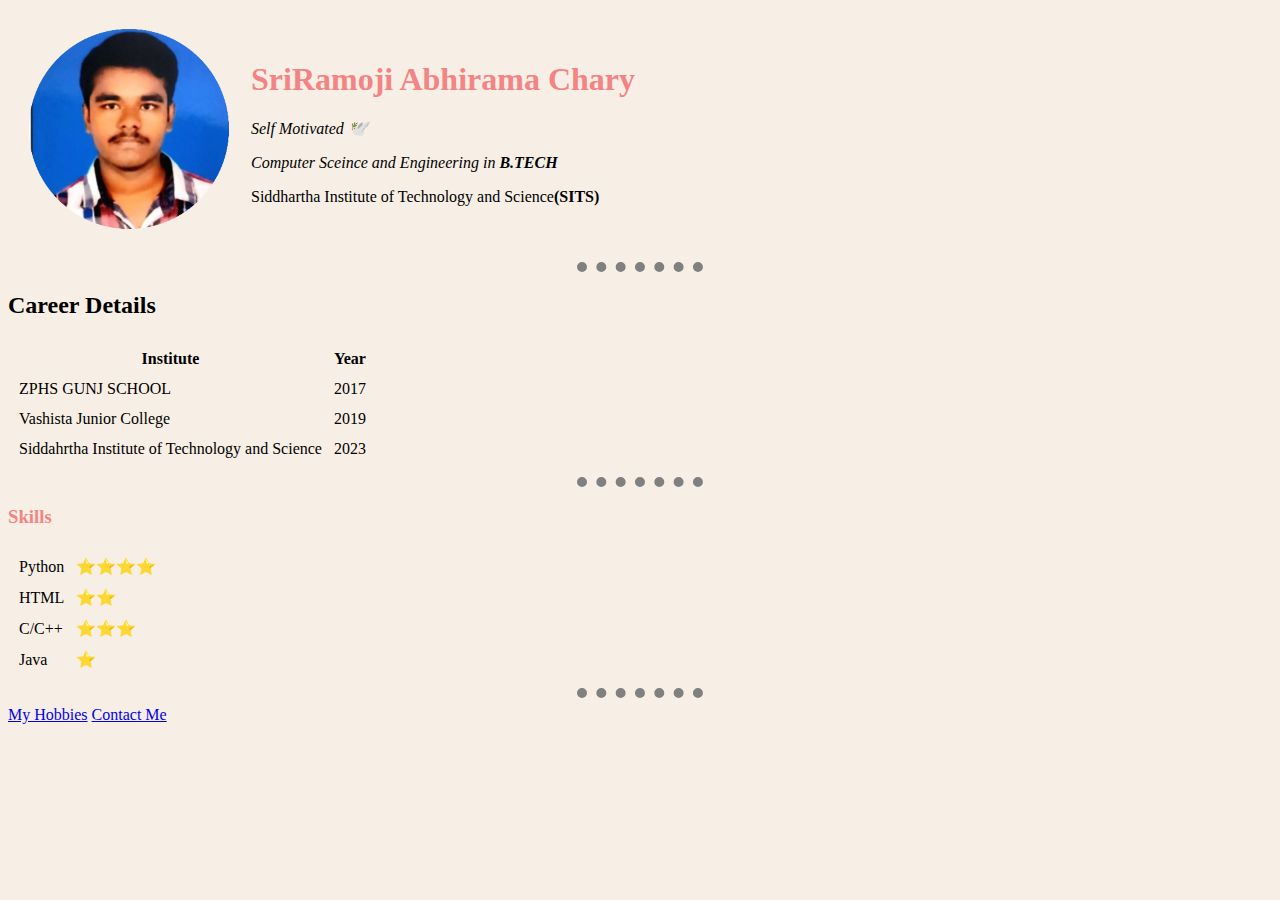
<file: index.html>
<!DOCTYPE html>
<html>
<head>
	<meta charset="utf-8">
	<meta name="viewport" content="width=device-width, initial-scale=1">
	<title>ABHI's SPACE</title>
	<link rel="stylesheet" type="text/css" href="css/styles.css">
</head>
<body>
	<table cellspacing="20"> <!.. creating a table ..>
	<tr>
		<td><img src="images/profile-pic.png"></td>
		<td>
			<h1>SriRamoji Abhirama Chary</h1>
			<p><em>Self Motivated 🕊️ </em></p>
			<p><em>Computer Sceince and Engineering in <strong>B.TECH</strong></em>
			<p>Siddhartha Institute of Technology and Science<strong>(SITS)</strong></p>
		</td>
</table>
	
	<hr size="3">
	<h2>
		Career Details
	</h2>
	<table cellspacing="10">
		<thead>
			<tr>
				<th>Institute</th>
				<th>Year</th>
			</tr>
		</thead>
		<tr>
			<td>ZPHS GUNJ SCHOOL</td>
			<td>2017</td>
		</tr>
		<tr>
			<td>Vashista Junior College</td>
			<td>2019</td>
		</tr>
		<tr>
			<td>Siddahrtha Institute of Technology and Science</td>
			<td>2023</td>
		</tr>

	</table>
	<hr size="3">
	<h3>
		Skills
	</h3>
	<table cellspacing="10">
		<tr>
			<td>Python</td>
			<td>⭐⭐⭐⭐</td>
		<tr>
			<td>HTML</td><td>⭐⭐</td>
		</tr>
		<tr>
			<td>C/C++</td><td>⭐⭐⭐</td>
		</tr>
			<td>Java</td><td>⭐</td>
		</tr>
	</table>
	<hr size="3">
	<a href="My Hobbies.html">My Hobbies</a>
	<a href="contact-me.html">Contact Me</a>
</body>



</html>
</file>
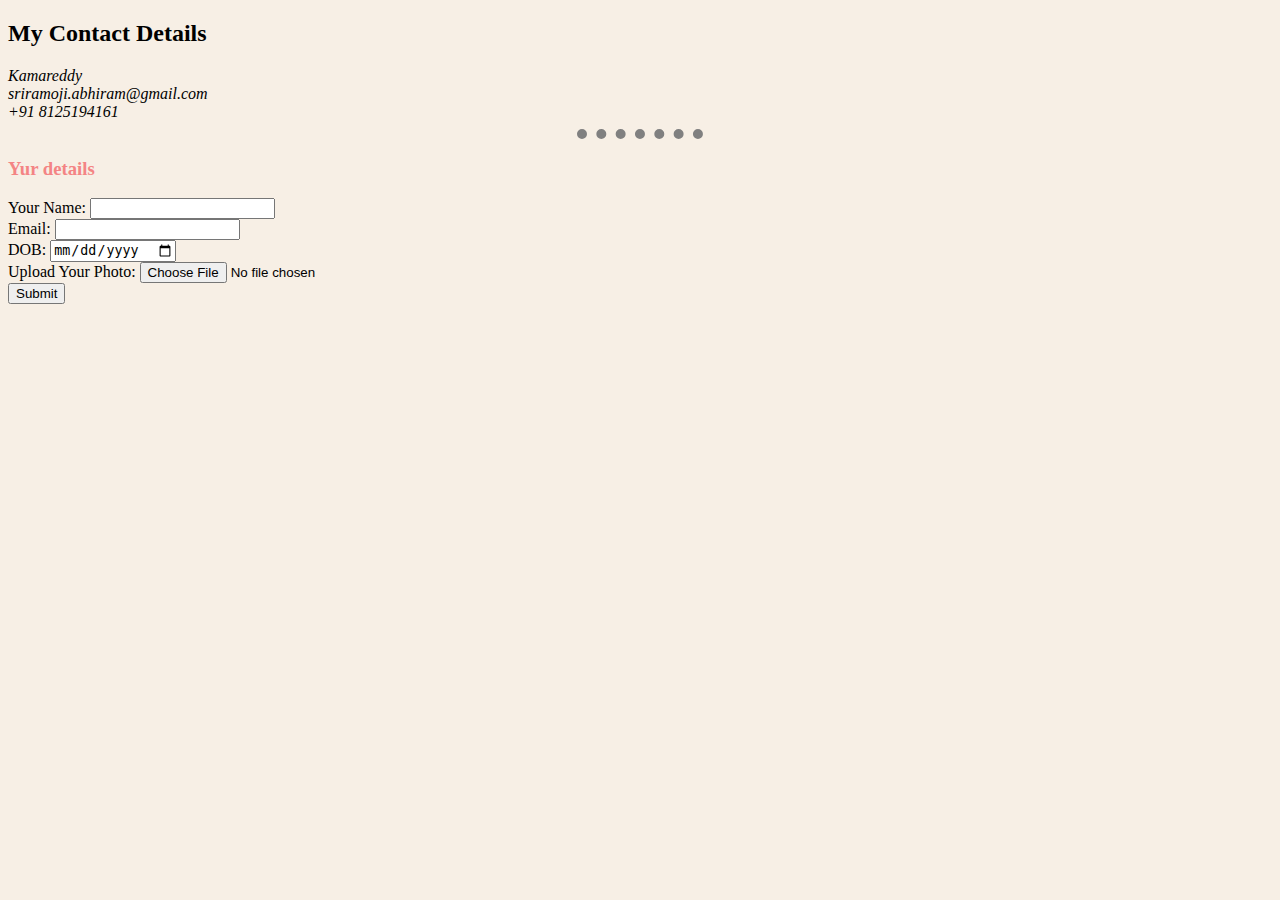
<file: contact-me.html>
<!DOCTYPE html>
<html>
<head>
	<meta charset="utf-8">
	<meta name="viewport" content="width=device-width, initial-scale=1">
	<title>Contact Me</title>
	<link rel="stylesheet" type="text/css" href="css/styles.css">
</head>
<body>
	<h2> My Contact Details
	</h2>
	<address>Kamareddy</address>
	<address>sriramoji.abhiram@gmail.com</address>
	<address>+91 8125194161</address>
	<hr size="3">
	<h3>Yur details</h3>
	<form action="mailto:sriramoji.abhiram@gmail.com" method="post" enctype="text/plain">
		<label>Your Name:</label>
		<input type="text" name="YourName"><br>
		<label>Email:</label>
		<input type="email" name="Youremail"><br>
		<label>DOB:</label>
		<input type="date" name="Date of Birth"><br>
		<label>Upload Your Photo:</label>
		<input type="file" name="photo"><br>
		<input type="submit" name="">

	</form>
</body>
</html>
</file>
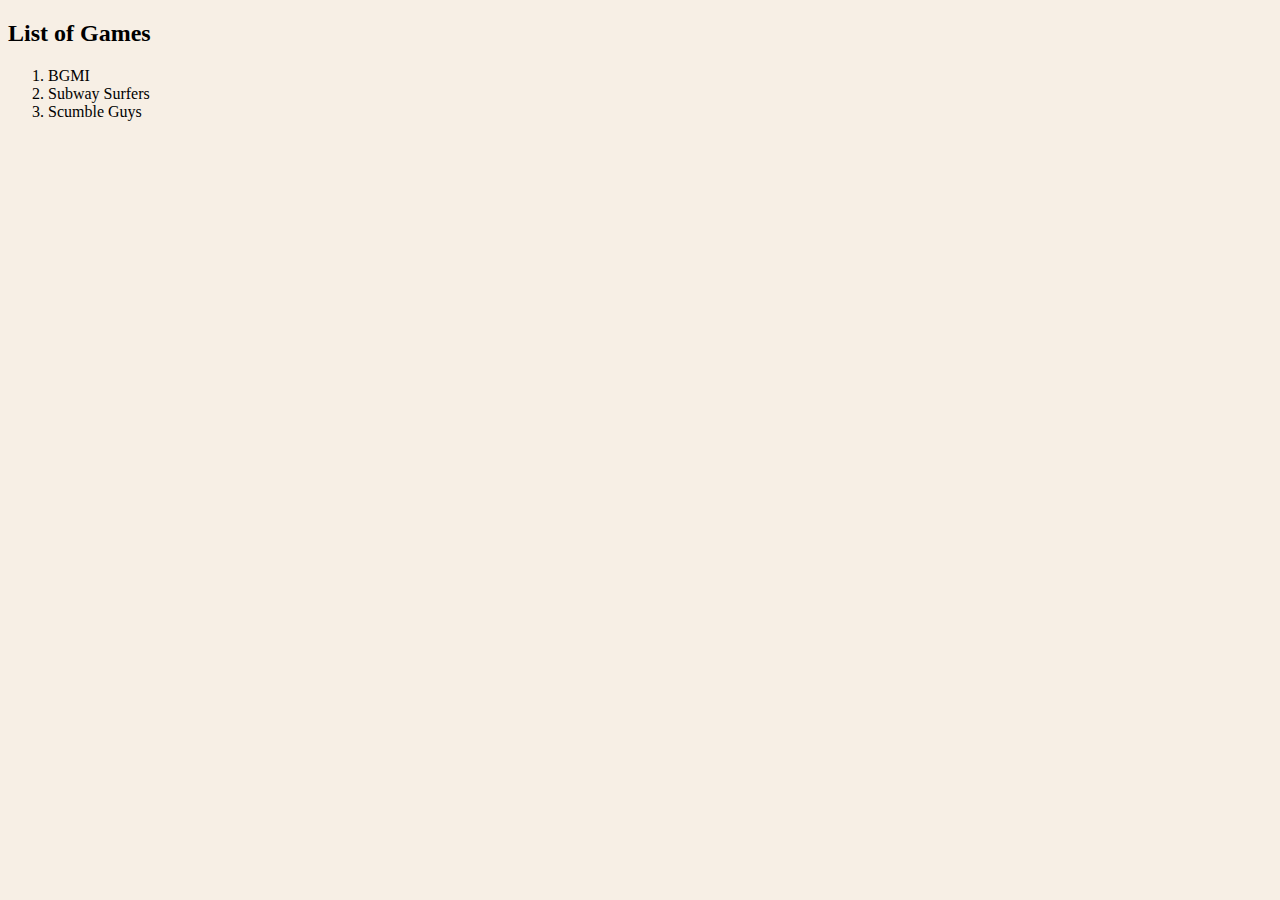
<file: games.html>
<!DOCTYPE html>
<html>
<head>
	<meta charset="utf-8">
	<meta name="viewport" content="width=device-width, initial-scale=1">
	<title>Games</title>
	<link rel="stylesheet" type="text/css" href="css/styles.css">
</head>
<body>
	<h2>
		List of Games
	</h2>
	<ol>
		<li>BGMI</li>
		<li>Subway Surfers</li>
		<li>Scumble Guys</li>
	</ol>

</body>
</html>
</file>
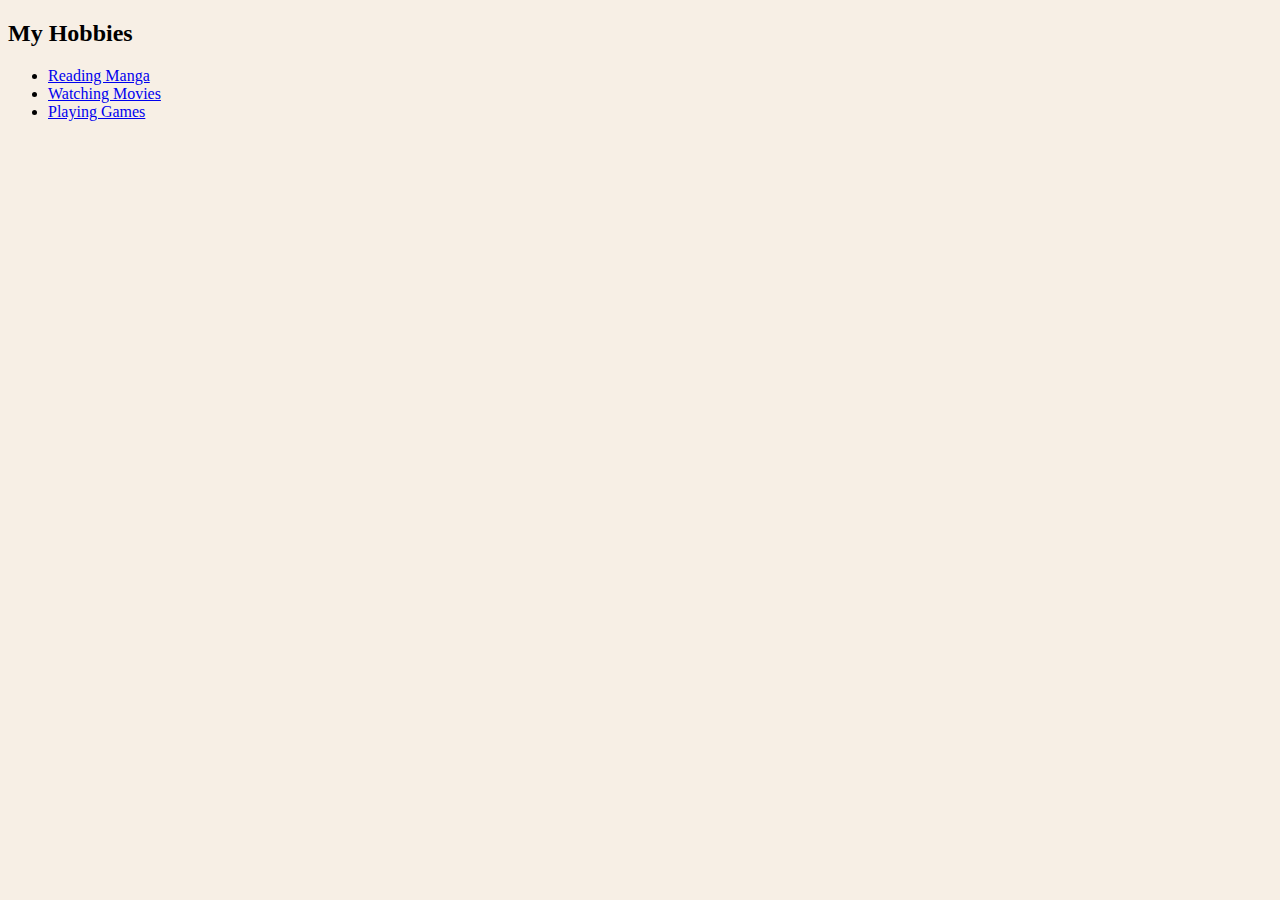
<file: My Hobbies.html>
<!DOCTYPE html>
<html>
<head>
	<meta charset="utf-8">
	<meta name="viewport" content="width=device-width, initial-scale=1">
	<title>My Hobbies</title>
	<link rel="stylesheet" type="text/css" href="css/styles.css">
</head>
<body>
	<h2>My Hobbies</h2>
	<ul>
		<li><a href="Reading.html"> Reading Manga</a></li>
		<li><a href="Some Movies.html"> Watching Movies</a></li>
		<li><a href="games.html"> Playing Games</a></li>
	</ul>
	

</body>
</html>
</file>
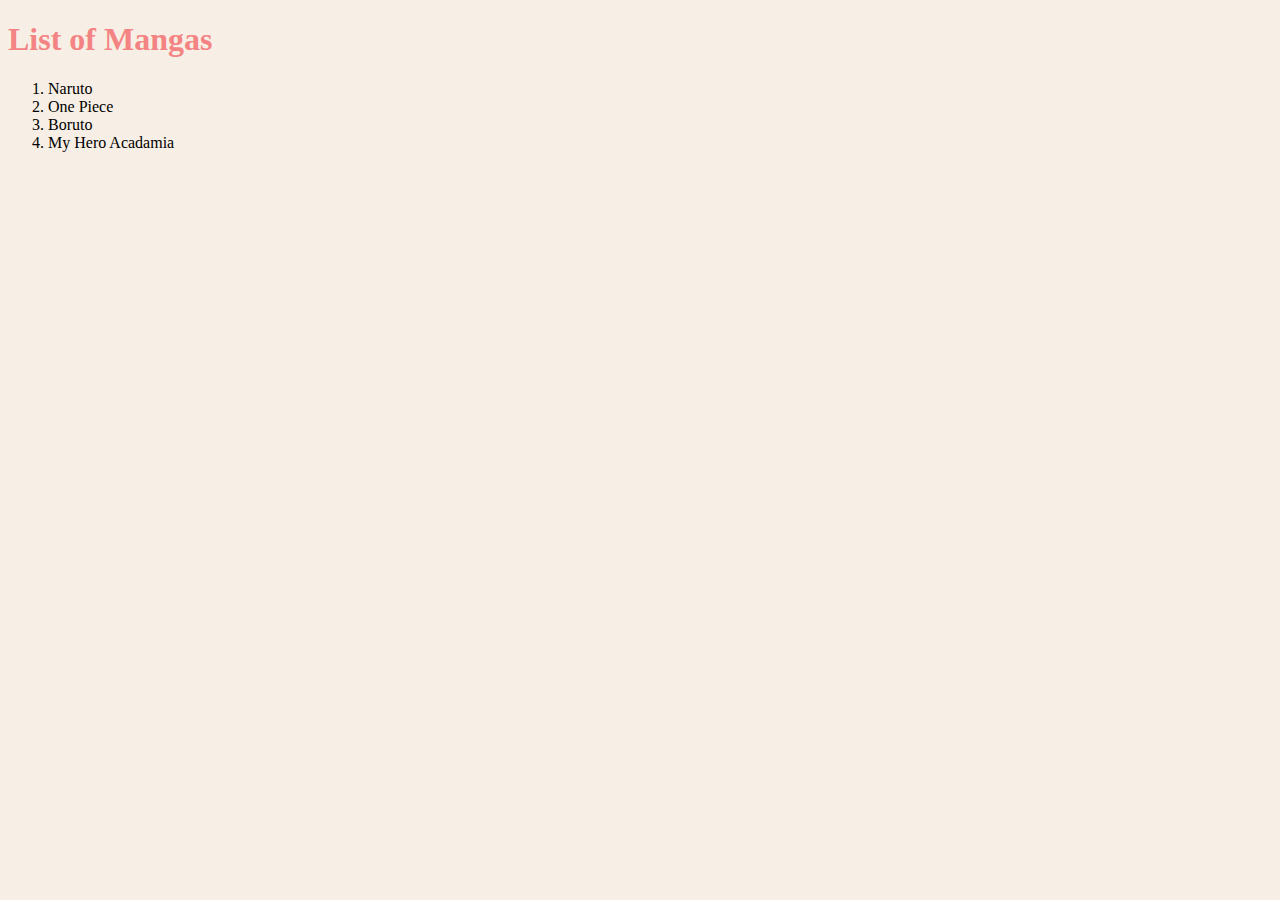
<file: Reading.html>
<!DOCTYPE html>
<html>
<head>
	<meta charset="utf-8">
	<meta name="viewport" content="width=device-width, initial-scale=1">
	<title>Reading Manga</title>
	<link rel="stylesheet" type="text/css" href="css/styles.css">
</head>
<body>
	<h1>List of Mangas</h1>
	<ol>
		<li>Naruto</li>
		<li>One Piece</li>
		<li>Boruto</li>
		<li>My Hero Acadamia</li>
	</ol>

</body>
</html>
</file>
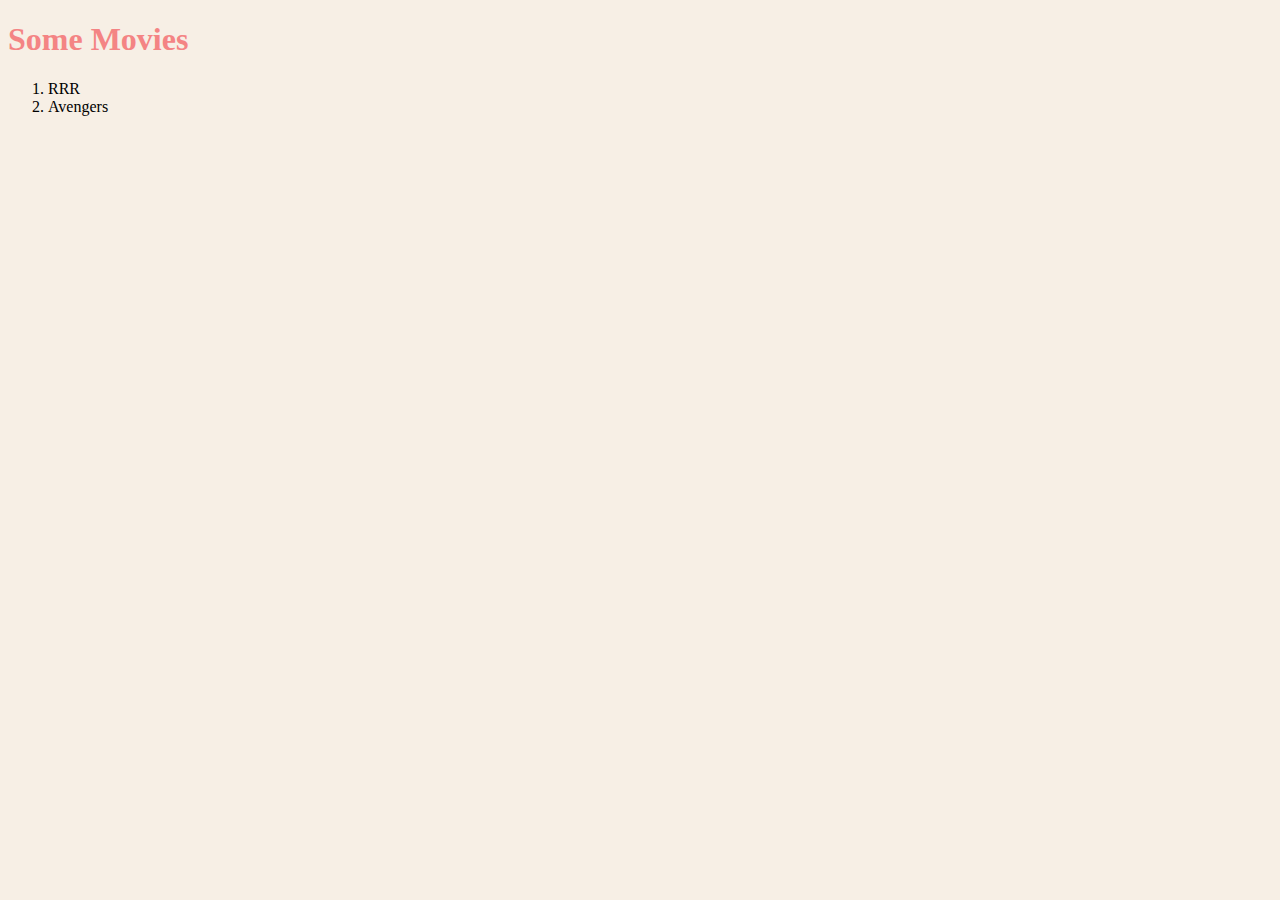
<file: Some Movies.html>
<!DOCTYPE html>
<html>
<head>
	<meta charset="utf-8">
	<meta name="viewport" content="width=device-width, initial-scale=1">
	<title>Some Movies</title>
	<link rel="stylesheet" type="text/css" href="css/styles.css">
</head>
<body>
	<h1> Some Movies </h1>
	<ol>
		<li>RRR</li>
		<li>Avengers</li>
	</ol>

</body>
</html>
</file>
<file: css/styles.css>
body{
			background-color:#F7EFE5;
		}
		hr{
			
			border-style: none;
			border-top-style: dotted;
			border-color: grey;
			border-width: 10px;
			height: 0px;
			width: 10%;
		}
		h1{
			color: #F48484;
		}
		h3{
			color: #F48484;
		}
</file>
